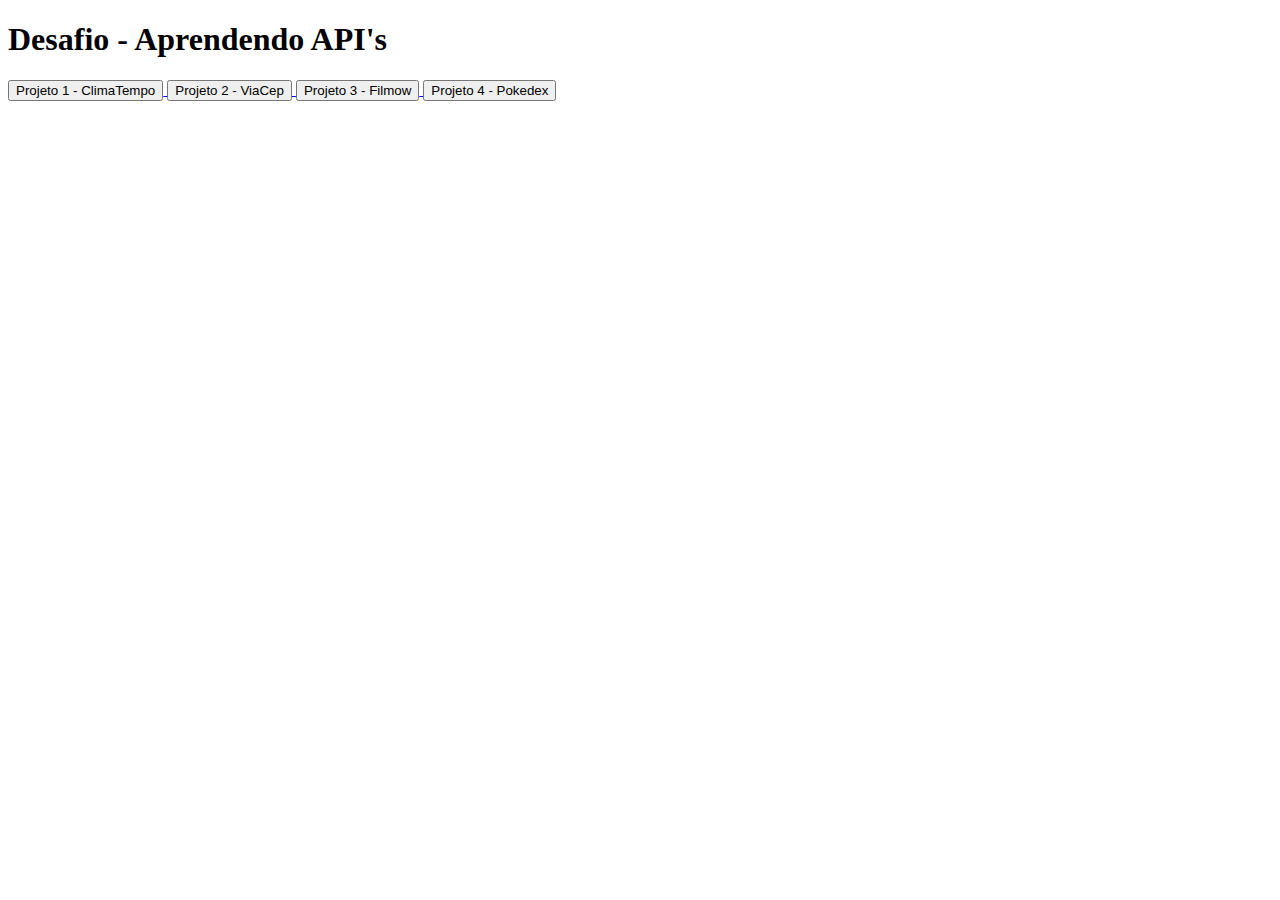
<file: index.html>
<!DOCTYPE html>
<html lang="pt">
<head>
    <meta charset="UTF-8">
    <meta name="viewport" content="width=device-width, initial-scale=1.0">
    <title>Desafio - Aprendendo API's</title>
</head>
<body>
    <main>
        <h1>
            Desafio - Aprendendo API's
        </h1>

        <a href="openWeather/index.html">
            <button>Projeto 1 - ClimaTempo</button>
        </a>
        <a href="openWeather/index.html">
            <button>Projeto 2 - ViaCep</button>
        </a>
        <a href="openWeather/index.html">
            <button>Projeto 3 - Filmow</button>
        </a>
        <a href="openWeather/index.html">
            <button>Projeto 4 - Pokedex</button>
        </a>
    </main>
</body>
</html>
</file>
